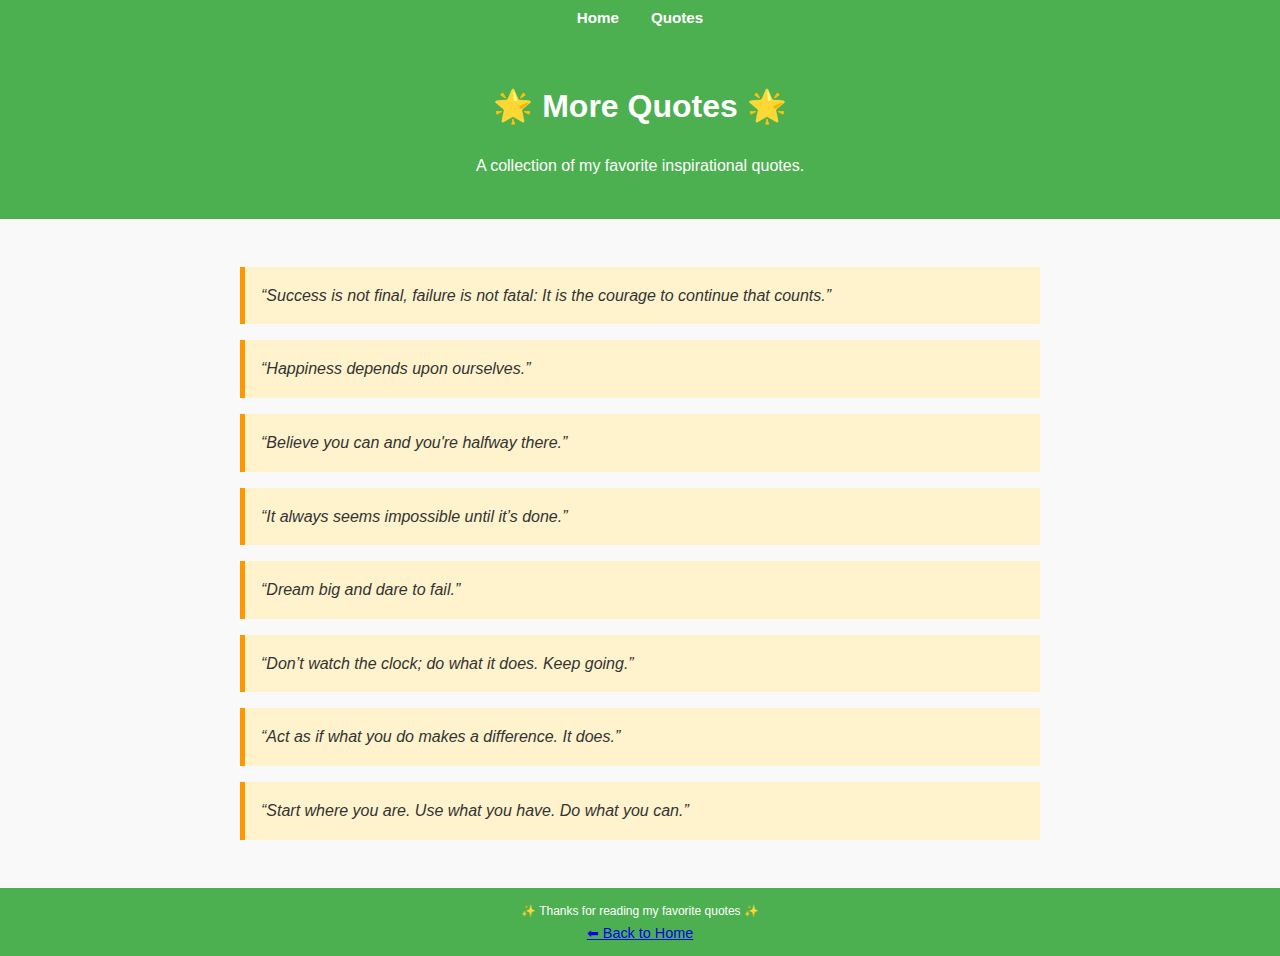
<file: qoutes.html>
<!DOCTYPE html>
<html lang="en">
<head>
  <meta charset="UTF-8">
  <meta name="viewport" content="width=device-width, initial-scale=1.0">
  <title>More Quotes</title>
  <link rel="stylesheet" href="style.css">
</head>
<body>
  <!-- Navigation -->
  <nav>
    <ul>
      <li><a href="index.html">Home</a></li>
      <li><a href="quotes.html">Quotes</a></li>
    </ul>
  </nav>

  <!-- Quotes Page -->
  <header>
    <h1>🌟 More Quotes 🌟</h1>
    <p>A collection of my favorite inspirational quotes.</p>
  </header>

  <section id="quotes">
    <blockquote>“Success is not final, failure is not fatal: It is the courage to continue that counts.”</blockquote>
    <blockquote>“Happiness depends upon ourselves.”</blockquote>
    <blockquote>“Believe you can and you're halfway there.”</blockquote>
    <blockquote>“It always seems impossible until it’s done.”</blockquote>
    <blockquote>“Dream big and dare to fail.”</blockquote>
    <blockquote>“Don’t watch the clock; do what it does. Keep going.”</blockquote>
    <blockquote>“Act as if what you do makes a difference. It does.”</blockquote>
    <blockquote>“Start where you are. Use what you have. Do what you can.”</blockquote>
  </section>

  <!-- Footer -->
  <footer>
    <small>✨ Thanks for reading my favorite quotes ✨</small><br>
    <a href="index.html">⬅ Back to Home</a>
  </footer>
</body>
</html>
</file>
<file: style.css>
body {
  font-family: Arial, sans-serif;
  margin: 0;
  padding: 0;
  line-height: 1.6;
  background: #f9f9f9;
  color: #333;
}

/* Navigation Menu */
nav {
  background: #4CAF50;
  padding: 0.3rem;
}

nav ul {
  list-style: none;
  display: flex;
  justify-content: center;
  margin: 0;
  padding: 0;
}

nav ul li {
  margin: 0 1rem;
}

nav ul li a {
  text-decoration: none;
  color: white;
  font-weight: bold;
  font-size: 0.95rem;
}

header {
  background: #4CAF50;
  color: white;
  text-align: center;
  padding: 1.5rem;
}

section {
  padding: 2rem;
  max-width: 800px;
  margin: auto;
}

h2 {
  color: #4CAF50;
}

blockquote {
  font-style: italic;
  background: #fff3cd;
  border-left: 5px solid #ff9800;
  padding: 1rem;
  margin: 1rem 0;
}

/* About Me Section */
.about-container {
  display: flex;
  align-items: center;
  gap: 1.5rem;
  flex-wrap: wrap; /* makes it responsive */
}

.about-container img {
  width: 150px;
  height: 150px;
  object-fit: cover;
  border-radius: 50%; /* circle image */
  border: 3px solid #4CAF50;
}

.about-container p {
  flex: 1;
}
/* Read More link */
.read-more {
  display: inline-block;
  margin-top: 0.8rem;
  color: #4CAF50;
  font-weight: bold;
  text-decoration: none;
}

.read-more:hover {
  text-decoration: underline;
}

/* Back link */
.back-link {
  display: inline-block;
  margin-top: 1.5rem;
  color: #4CAF50;
  font-weight: bold;
  text-decoration: none;
}

.back-link:hover {
  text-decoration: underline;
}


/* Footer */
footer {
  background: #4CAF50;
  color: white;
  text-align: center;
  padding: 0.7rem;
  font-size: 0.9rem;
}

footer marquee {
  font-weight: normal;
  font-size: 0.85rem;
  margin-bottom: 0.3rem;
}
</file>
